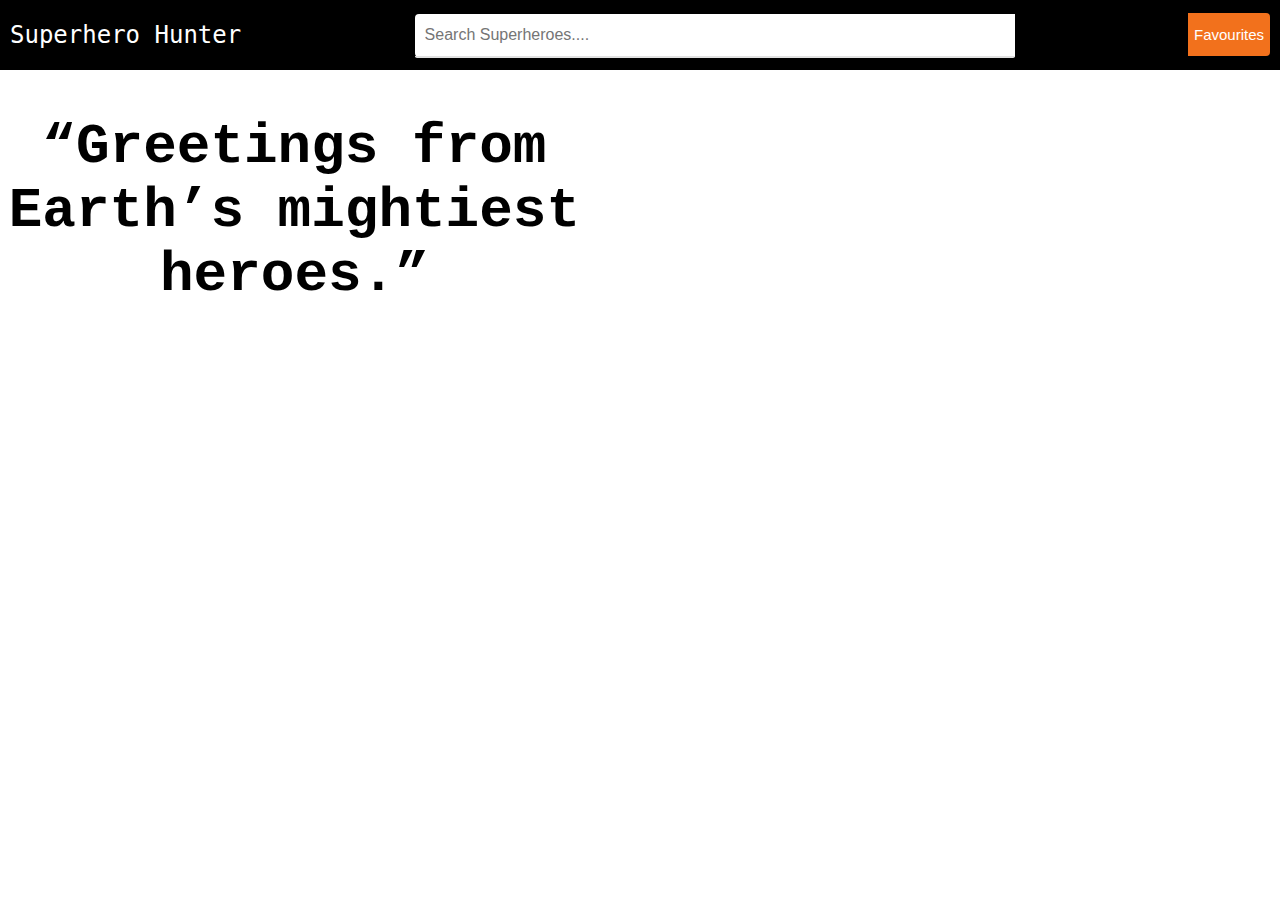
<file: index.html>
<html>
  <head>
    <title>Home</title>
    <meta charset="utf-8" />
    <meta name="viewport" content="width=device-width, initial-scale=1" />
    <!-- Local css -->
    <link rel="stylesheet" type="text/css" href="./index.css" />
  </head>
  <body>
    <div class="nav">
      <span id="app-title">Superhero Hunter</span>
      <div class="search-container">
        <input
          type="text"
          placeholder="Search Superheroes...."
          value=""
          id="search-hero"
        />
        <div id="search-results"></div>
      </div>
      <button id="fvrt-btn" onclick="location.href='favourites.html'">
        Favourites
      </button>
    </div>
    <div id="about-app">
        “Greetings from Earth’s mightiest heroes.”
    </div>
  </body>
  <!-- local JavaScript -->
  <script type="text/javascript" src="./index.js"></script>
</html>
</file>
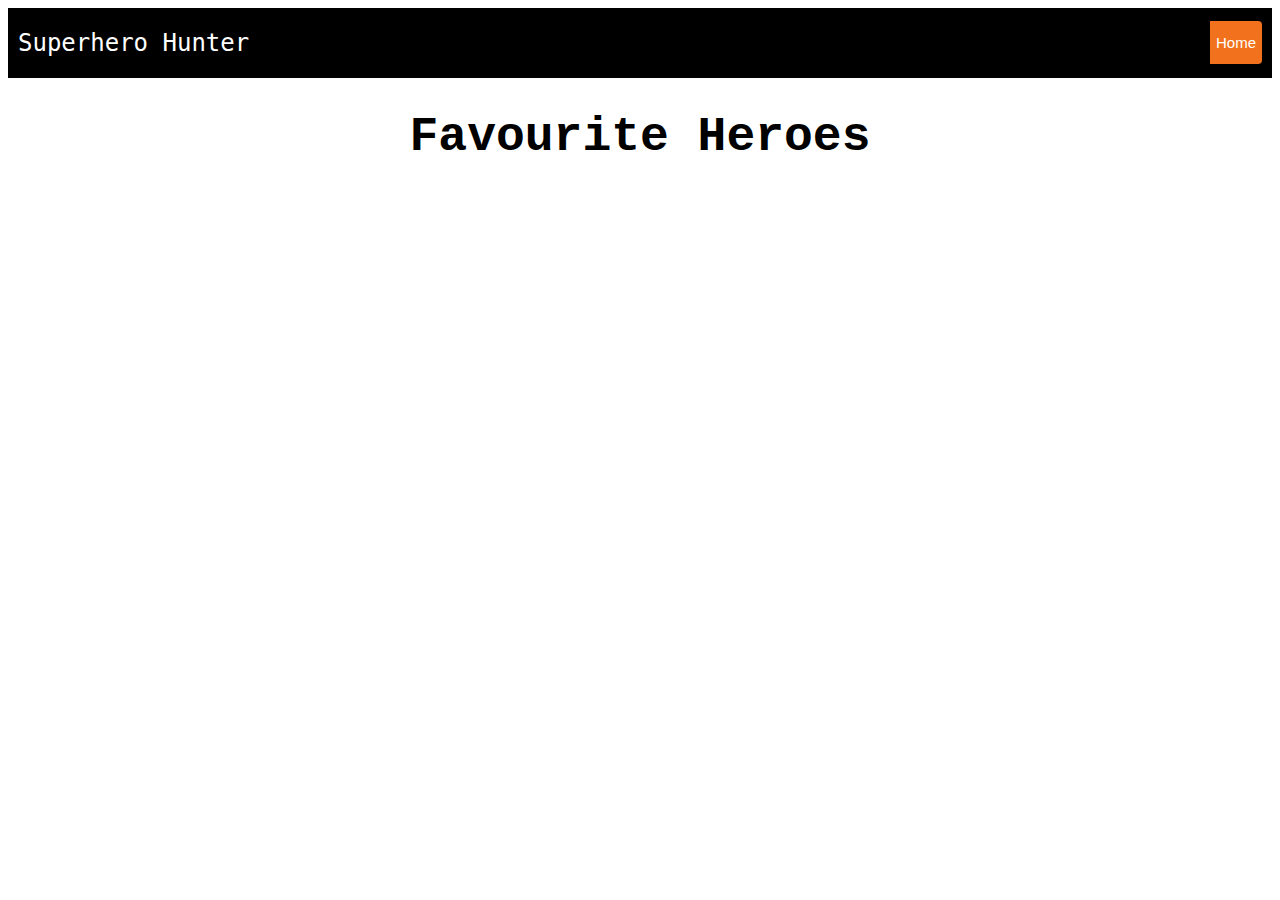
<file: favourites.html>
<html>
  <head>
    <title>Favourite Superheroes</title>
    <meta charset="utf-8" />
    <meta name="viewport" content="width=device-width, initial-scale=1" />
    <!-- Local css -->
    <link rel="stylesheet" type="text/css" href="./favourites.css" />
  </head>
  <body>
    <div class="nav">
      <span id="app-title">Superhero Hunter</span>
      <div>
        <button class="nav-btn" onclick="window.location.href='index.html'">
          Home
        </button>
      </div>
    </div>
    <main>
      <h1>Favourite Heroes</h1>
      <div id="favourites-container"></div>
    </main>
  </body>
  <!-- local JavaScript -->
  <script type="text/javascript" src="./favourites.js"></script>
</html>
</file>
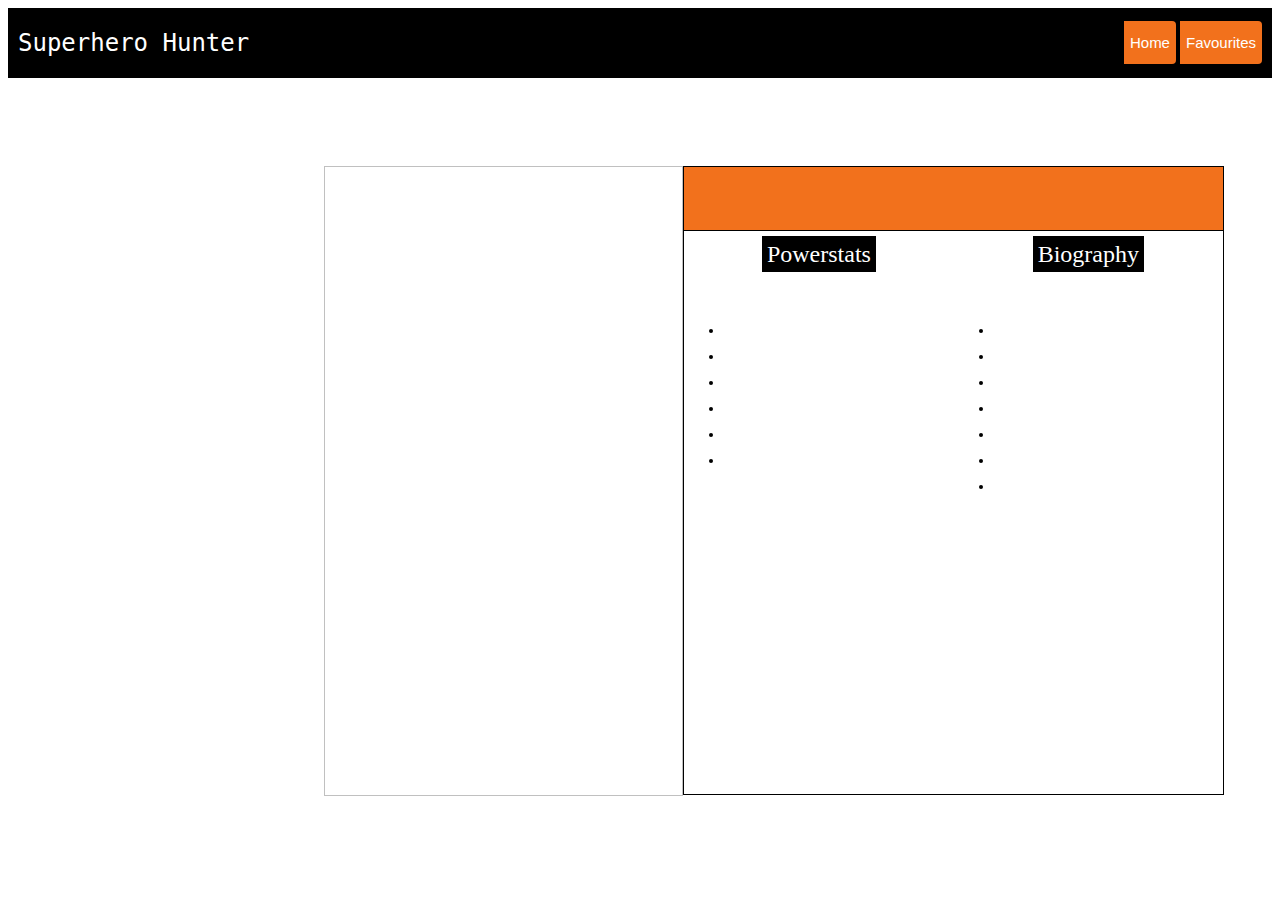
<file: hero.html>
<html>
  <head>
    <title>SuperHero</title>
    <meta charset="utf-8" />
    <meta name="viewport" content="width=device-width, initial-scale=1" />
    <!-- Local css -->
    <link rel="stylesheet" type="text/css" href="./hero.css" />
  </head>
  <body>
    <div class="nav">
      <span id="app-title">Superhero Hunter</span>
      <div>
        <button class="nav-btn" onclick="window.location.href='index.html'">
          Home
        </button>
        <button
          class="nav-btn"
          onclick="window.location.href='favourites.html'"
        >
          Favourites
        </button>
      </div>
    </div>
    <main>
      <div id="left">
        <img id="avatar" />
      </div>
      <div id="right">
        <div id="hero-title"></div>
        <div id="about">
          <div id="powerstats">
            <span class="cate">Powerstats</span>
            <ul id="about-power">
              <li id="intelligence"></li>
              <li id="strength"></li>
              <li id="speed"></li>
              <li id="durability"></li>
              <li id="power"></li>
              <li id="combat"></li>
            </ul>
          </div>
          <div id="biography">
            <span class="cate">Biography</span>
            <ul id="about-bio">
              <li id="full-name"></li>
              <li id="alter-egos"></li>
              <li id="aliases"></li>
              <li id="place-of-birth"></li>
              <li id="first-appearance"></li>
              <li id="publisher"></li>
              <li id="alignment"></li>
            </ul>
          </div>
        </div>
      </div>
    </main>
  </body>
  <!-- local JavaScript -->
  <script type="text/javascript" src="./hero.js"></script>
</html>
</file>
<file: index.css>
body {
    margin: 0;
    font-family: -apple-system, BlinkMacSystemFont, "Segoe UI", "Roboto", "Oxygen",
      "Ubuntu", "Cantarell", "Fira Sans", "Droid Sans", "Helvetica Neue",
      sans-serif;
    -webkit-font-smoothing: antialiased;
    -moz-osx-font-smoothing: grayscale;
    background: url("https://media.npr.org/assets/img/2016/11/15/gettyimages-534480043_custom-0f61fb0d9530db017664dd2a3cae37c91078153c.jpg");
    background-position: center;
    background-size: cover;
  }
  .nav {
    background: black;
    height: 70px;
    padding: 10px;
    box-sizing: border-box;
    display: flex;
    justify-content: space-between;
    align-items: center;
  }
  .search-container input {
    height: 43px;
    width: 600px;
    border-bottom-left-radius: 4px;
    border-top-left-radius: 4px;
    border: none;
    font-size: 16px;
    padding: 0 10px;
    box-sizing: border-box;
  }
  .search-container {
    position: relative;
  }
  #search-results {
    position: absolute;
    background: #fff;
    width: 100%;
    box-sizing: border-box;
    border: 1px solid #e1e1e1;
    top: 42px;
    border-bottom-left-radius: 5px;
    border-bottom-right-radius: 5px;
    z-index: 100;
  }
  .search-result .hero-info {
    display: flex;
    flex-direction: column;
    justify-content: space-between;
  }
  .search-result .hero-info button {
    margin: 20px 10px;
    background: #21ba45;
    color: #fff;
    font-weight: 600;
    font-size: 14px;
    border: none;
    padding: 9px 0;
    border-radius: 4px;
    padding: 5px;
  }
  .search-result {
    display: flex;
    margin-bottom: 10px;
    border: 1px solid lightgray;
  }
  .search-result img {
    height: 150px;
    width: 100px;
  }
  .search-result > div span {
    font-size: 20px;
    padding: 10px;
    font-weight: 600;
  }
  
  .search-container input:focus,
  .search-container button:focus,
  .search-result .hero-info button:focus {
    outline: none;
  }
  .search-container button:hover,
  .search-result .hero-info button:hover {
    cursor: pointer;
  }
  #app-title {
    color: white;
    font-weight: 500;
    font-size: 1.5rem;
    font-family: monospace;
  }
  
  #fvrt-btn {
    background: #f2711c;
    height: 43px;
    color: #fff;
    border: none;
    font-size: 15px;
    border-bottom-right-radius: 4px;
    border-top-right-radius: 4px;
    position: relative;
    top: -1px;
  }
  
  #about-app {
    position: relative;
    width: 50vw;
    height: 70vh;
    left: -2%;
    top: 5%;
    font-size: 3.5rem;
    font-weight: 700;
    text-align: center;
    font-family: "Courier New", Courier, monospace;
  }
</file>
<file: favourites.css>
.nav {
    background: black;
    height: 70px;
    padding: 10px;
    box-sizing: border-box;
    display: flex;
    justify-content: space-between;
    align-items: center;
  }
  
  #app-title {
    color: white;
    font-weight: 500;
    font-size: 1.5rem;
    font-family: monospace;
  }
  .nav-btn {
    background: #f2711c;
    height: 43px;
    color: #fff;
    border: none;
    font-size: 15px;
    border-bottom-right-radius: 4px;
    border-top-right-radius: 4px;
    position: relative;
    top: -1px;
  }
  
  main {
    text-align: center;
  }
  
  h1 {
    font-size: 3rem;
    font-family: "Courier New", Courier, monospace;
  }
  
  #favourites-container {
    position: absolute;
    background: #fff;
    width: 99%;
    height: 70%;
    box-sizing: border-box;
    top: 27%;
    border-bottom-left-radius: 5px;
    border-bottom-right-radius: 5px;
    z-index: 100;
    overflow: auto;
  }
  .fav-item .hero-info {
    display: flex;
    flex-direction: column;
    justify-content: space-between;
    background: wheat;
  }
  .fav-item .hero-info button {
    margin: 20px 10px;
    background: #21ba45;
    color: #fff;
    font-weight: 600;
    font-size: 14px;
    border: none;
    padding: 9px 0;
    border-radius: 4px;
    padding: 5px;
  }
  .fav-item {
    display: flex;
    margin-bottom: 10px;
    border: 1px solid lightgray;
    background-color: #fff3dc;
  }
  .fav-item img {
    height: 150px;
    width: 100px;
  }
  .fav-item > div span {
    font-size: 20px;
    padding: 10px;
    font-weight: 600;
  }
</file>
<file: hero.css>
.nav {
    background: black;
    height: 70px;
    padding: 10px;
    box-sizing: border-box;
    display: flex;
    justify-content: space-between;
    align-items: center;
  }
  
  #app-title {
    color: white;
    font-weight: 500;
    font-size: 1.5rem;
    font-family: monospace;
  }
  .nav-btn {
    background: #f2711c;
    height: 43px;
    color: #fff;
    border: none;
    font-size: 15px;
    border-bottom-right-radius: 4px;
    border-top-right-radius: 4px;
    position: relative;
    top: -1px;
  }
  
  main {
    position: relative;
    display: flex;
    top: 10%;
    left: 25%;
    height: 70vh;
    width: 100vh;
    /* border: 2px solid black; */
  }
  
  #left {
    height: 100%;
    width: 40%;
  }
  
  #right {
    height: 99.5%;
    width: 60%;
    border: 1px solid black;
  }
  
  img {
    height: 100%;
    width: 100%;
  }
  
  #hero-title {
    height: 10%;
    width: 100%;
    border-bottom: 1px solid black;
    text-align: center;
    font-size: 2.5rem;
    font-weight: 700;
    font-family: Cambria, Cochin, Georgia, Times, "Times New Roman", serif;
    background-color: #f2711c;
  }
  
  #about {
    display: flex;
    height: 90%;
    width: 100%;
  }
  
  .cate {
    font-size: 1.5rem;
    font-weight: 500;
    font-family: Cambria, Cochin, Georgia, Times, "Times New Roman", serif;
    background-color: black;
    color: white;
    padding: 5px;
  }
  
  #powerstats,
  #biography {
    width: 50%;
    height: 100%;
    margin-top: 10px;
    text-align: center;
  }
  
  #about-bio,
  #about-power {
    margin-top: 20%;
    text-align: left;
  }
  
  li {
    margin-bottom: 10px;
    font-size: 0.9rem;
    font-weight: 400;
    font-family: sans-serif;
  }
</file>
